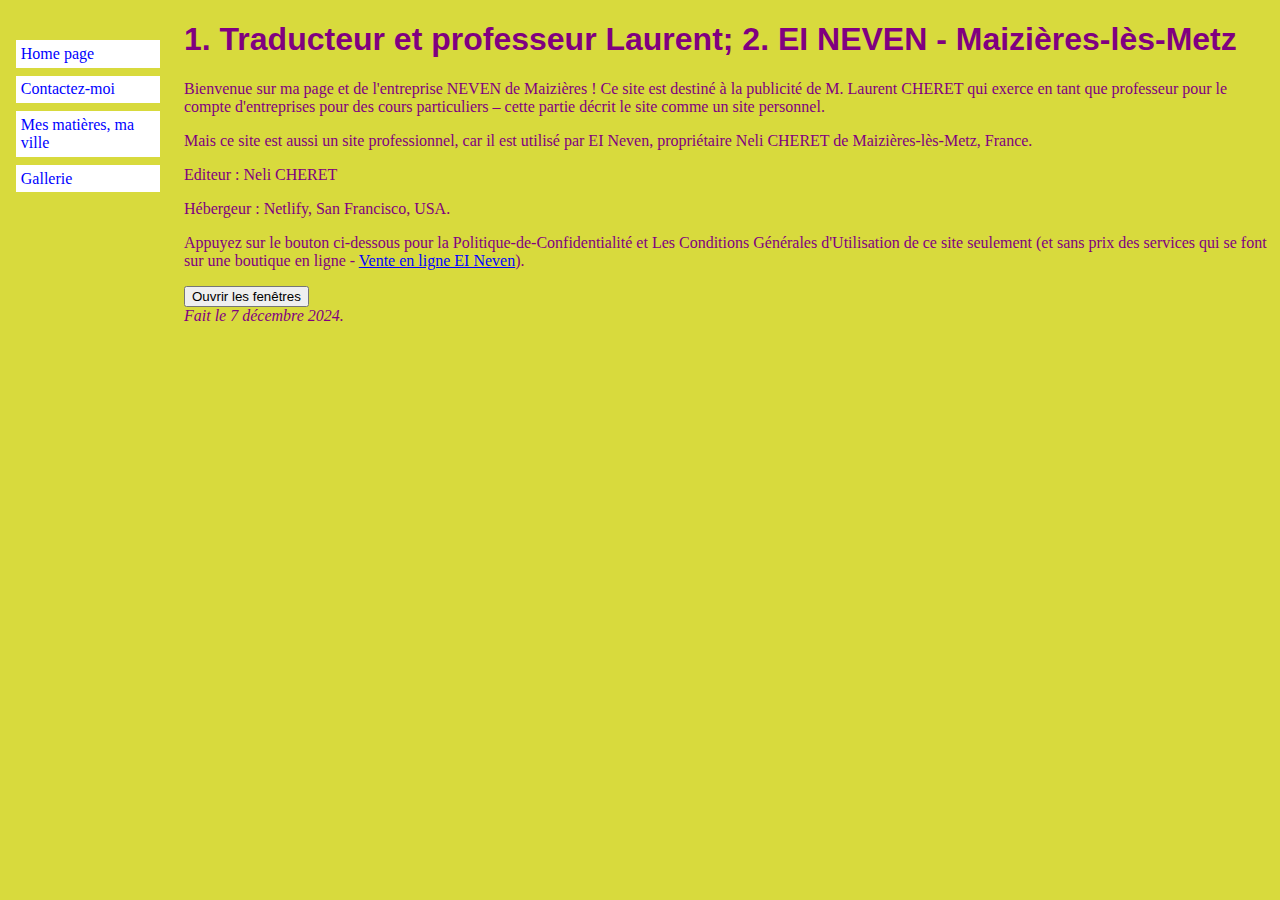
<file: index.html>
<!DOCTYPE html>
<html lang="fr">
<head>
  <title>traducteur et professeur Laurent; EI NEVEN</title>
  <link rel="icon" href="images/Neven1.ico" />
  <link rel="stylesheet" href="monstyle.css"   

</head>

<body>

<!-- Menu de navigation du site -->
<ul class="navbar">
  <li><a href="index.html">Home page</a>
  <li><a href="reflexions.html">Contactez-moi</a>
  <li><a href="ville.html">Mes matières, ma ville</a>
  <li><a href="liens.html">Gallerie</a>
</ul>

<!-- Contenu principal -->
<h1>1. Traducteur et professeur Laurent; 2. EI NEVEN - Maizières-lès-Metz</h1>

<p>Bienvenue sur ma page et de l'entreprise NEVEN de Maizières ! 
  Ce site est destiné à la publicité de M. Laurent CHERET qui exerce en tant que professeur pour le compte d'entreprises pour des cours particuliers – 
  cette partie décrit le site comme un site personnel.</p>
<p>Mais ce site est aussi un site professionnel, car il est utilisé par EI Neven, propriétaire Neli CHERET de Maizières-lès-Metz, France.<p>
<p>Editeur : Neli CHERET</p>
<p>Hébergeur : Netlify, San Francisco, USA.</p>
<p>Appuyez sur le bouton ci-dessous pour la Politique-de-Confidentialité et Les Conditions Générales d'Utilisation de ce site seulement 
  (et sans prix des services qui se font sur une boutique en ligne -
 <a href="https://neven-109579-104263.square.site/"> Vente en ligne EI Neven</a>).</p> 
<button onclick="myFunction()">Ouvrir les fenêtres</button>

<script>
function myFunction() {
  window.open("https://www.u4itel.info/Politique-de-Confidentialite");
  window.open("https://www.u4itel.info/cgu/");
}
</script>

</body>
</html>
<!-- Signer et dater la page, c'est une question de politesse! -->
<address>Fait le 7 décembre 2024.<br></address>
</body>
</html>
</file>
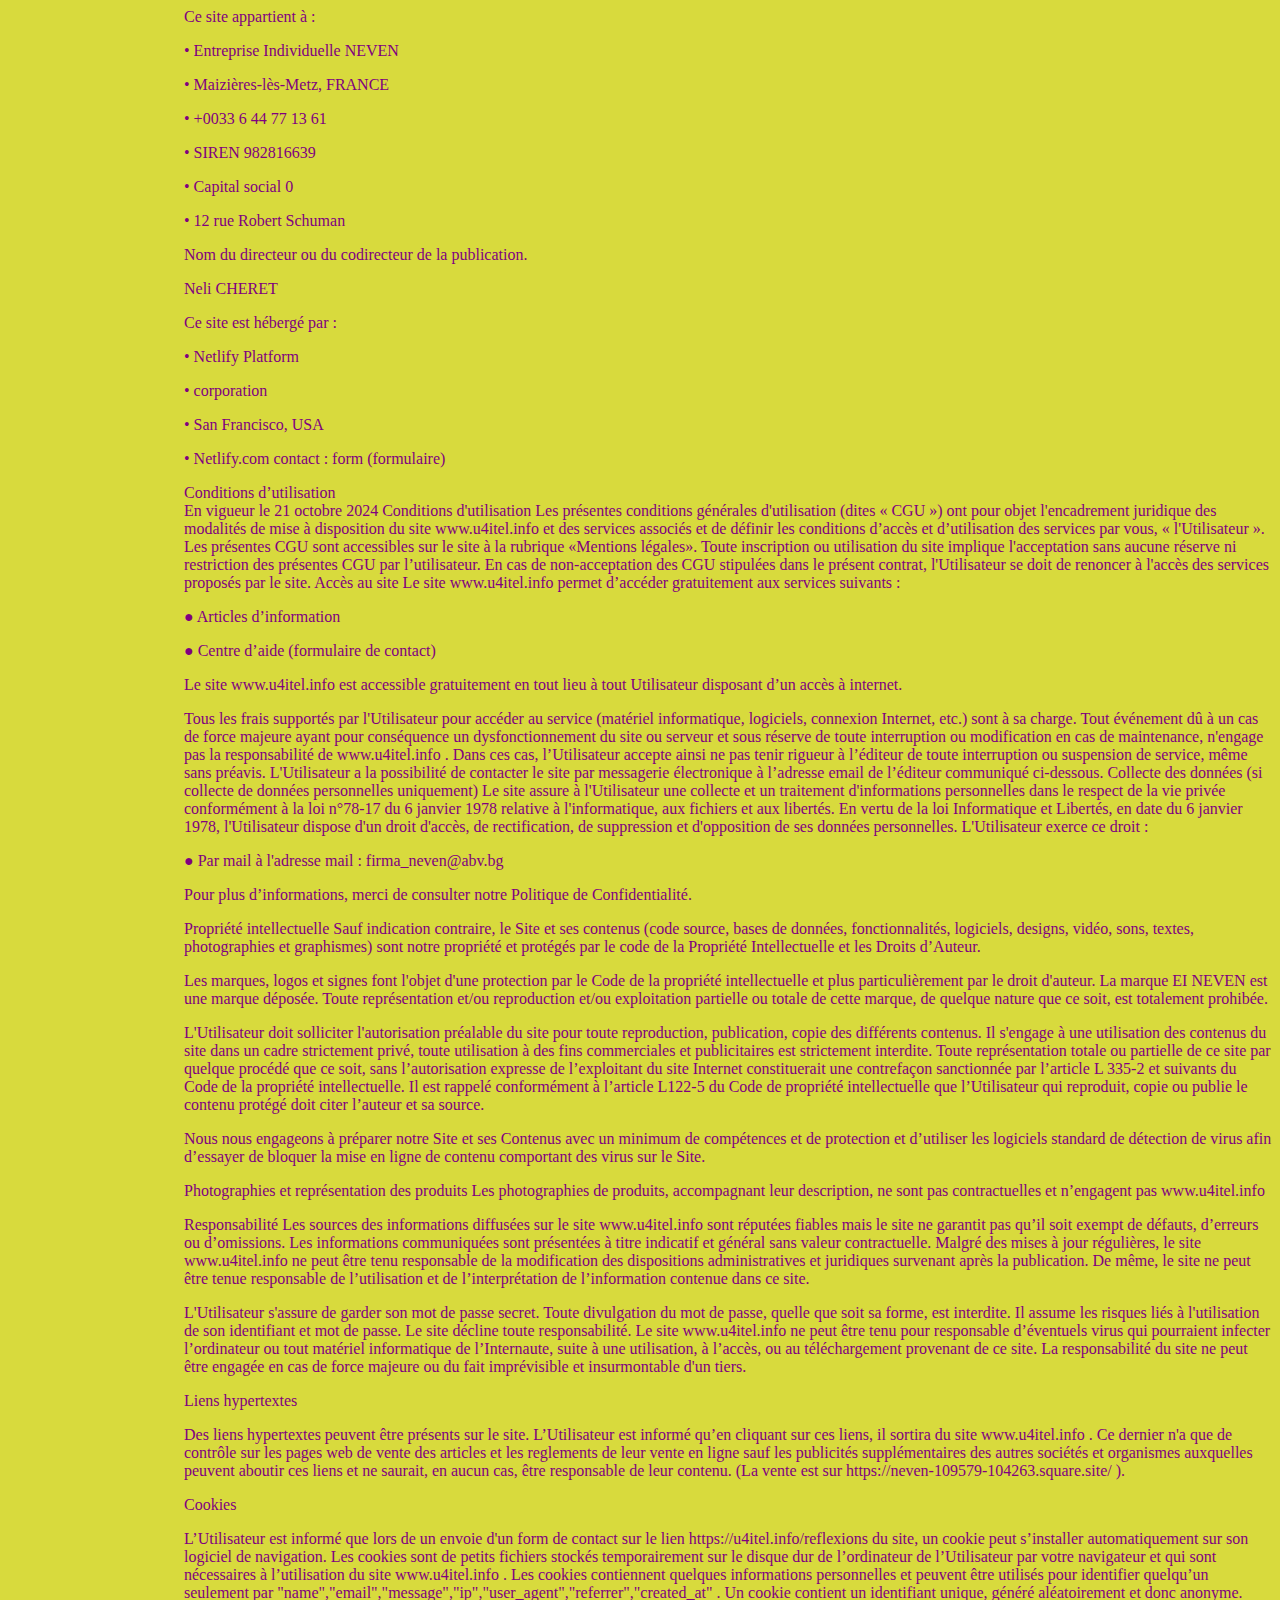
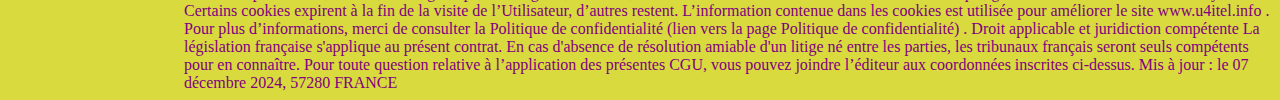
<file: cgu.html>
<!DOCTYPE html>
<html lang="fr">
  <head> 
    <title>Mentions Légale et CGU EI Neven</title>
  <link rel="icon" href="images/Neven1.ico" />
  <link rel="stylesheet" href="monstyle.css"
</head>	
    <body>
      <div class="row">
   <div class="column"> Ce site appartient à :
<p>•	Entreprise Individuelle NEVEN</p>
<p>•	Maizières-lès-Metz, FRANCE</p> 
<p>•	+0033 6 44 77 13 61</p>
<p>•	SIREN 982816639</p>
<p>•	Capital social 0</p>
<p>•	12 rue Robert Schuman
<p>Nom du directeur ou du codirecteur de la publication.</p>
<p>Neli CHERET</p>
     </div>
        <div class="column">
<p>Ce site est hébergé par :</p>
<p>•	Netlify Platform</p>
<p>•	corporation</p>
<p>•	San Francisco, USA</p>
<p>•	Netlify.com  contact : form (formulaire)</p></div>
       <div class="column">
  <header>Conditions d’utilisation</header>
En vigueur le 21 octobre 2024
Conditions d'utilisation
Les présentes conditions générales d'utilisation (dites « CGU ») ont pour objet
l'encadrement juridique des modalités de mise à disposition du site www.u4itel.info et
des services associés et de définir les conditions d’accès et d’utilisation des services
par vous, « l'Utilisateur ».
Les présentes CGU sont accessibles sur le site à la rubrique «Mentions légales».
Toute inscription ou utilisation du site implique l'acceptation sans aucune réserve ni
restriction des présentes CGU par l’utilisateur. En cas de non-acceptation des CGU
stipulées dans le présent contrat, l'Utilisateur se doit de renoncer à l'accès des
services proposés par le site.
Accès au site
Le site www.u4itel.info permet d’accéder gratuitement aux services suivants :
<p>● Articles d’information</p>
<p>● Centre d’aide (formulaire de contact)</p>
Le site www.u4itel.info est accessible gratuitement en tout lieu à tout Utilisateur
disposant d’un accès à internet.

<p>Tous les frais supportés par l'Utilisateur pour accéder au service (matériel
informatique, logiciels, connexion Internet, etc.) sont à sa charge.
Tout événement dû à un cas de force majeure ayant pour conséquence un
dysfonctionnement du site ou serveur et sous réserve de toute interruption ou
modification en cas de maintenance, n'engage pas la responsabilité de www.u4itel.info .
Dans ces cas, l’Utilisateur accepte ainsi ne pas tenir rigueur à l’éditeur de toute
interruption ou suspension de service, même sans préavis.
L'Utilisateur a la possibilité de contacter le site par messagerie électronique à
l’adresse email de l’éditeur communiqué ci-dessous.
Collecte des données (si collecte de données personnelles uniquement)
Le site assure à l'Utilisateur une collecte et un traitement d'informations
personnelles dans le respect de la vie privée conformément à la loi n°78-17 du 6
janvier 1978 relative à l'informatique, aux fichiers et aux libertés.
En vertu de la loi Informatique et Libertés, en date du 6 janvier 1978, l'Utilisateur
dispose d'un droit d'accès, de rectification, de suppression et d'opposition de ses
données personnelles. L'Utilisateur exerce ce droit :
<p>● Par mail à l'adresse mail : firma_neven@abv.bg </p>
Pour plus d’informations, merci de consulter notre Politique de Confidentialité.
<p>Propriété intellectuelle
Sauf indication contraire, le Site et ses contenus (code source, bases de données,
fonctionnalités, logiciels, designs, vidéo, sons, textes, photographies et graphismes)
sont notre propriété et protégés par le code de la Propriété Intellectuelle et les Droits
d’Auteur.</p>
<p>Les marques, logos et signes font l'objet d'une protection par le Code de la propriété
intellectuelle et plus particulièrement par le droit d'auteur.
La marque EI NEVEN est une marque déposée. Toute représentation et/ou
reproduction et/ou exploitation partielle ou totale de cette marque, de quelque nature
que ce soit, est totalement prohibée.</p>
<p>L'Utilisateur doit solliciter l'autorisation préalable du site pour toute reproduction,
publication, copie des différents contenus. Il s'engage à une utilisation des contenus
du site dans un cadre strictement privé, toute utilisation à des fins commerciales et
publicitaires est strictement interdite.
Toute représentation totale ou partielle de ce site par quelque procédé que ce soit,
sans l’autorisation expresse de l’exploitant du site Internet constituerait une
contrefaçon sanctionnée par l’article L 335-2 et suivants du Code de la propriété
intellectuelle.
Il est rappelé conformément à l’article L122-5 du Code de propriété intellectuelle que
l’Utilisateur qui reproduit, copie ou publie le contenu protégé doit citer l’auteur et sa
source.</p>
<p>Nous nous engageons à préparer notre Site et ses Contenus avec un minimum de
compétences et de protection et d’utiliser les logiciels standard de détection de virus
afin d’essayer de bloquer la mise en ligne de contenu comportant des virus sur le
Site.</p>
<p>Photographies et représentation des produits
Les photographies de produits, accompagnant leur description, ne sont pas
contractuelles et n’engagent pas www.u4itel.info </p>
<p>Responsabilité
Les sources des informations diffusées sur le site www.u4itel.info sont réputées fiables
mais le site ne garantit pas qu’il soit exempt de défauts, d’erreurs ou d’omissions.
Les informations communiquées sont présentées à titre indicatif et général sans
valeur contractuelle. Malgré des mises à jour régulières, le site www.u4itel.info ne peut
être tenu responsable de la modification des dispositions administratives et
juridiques survenant après la publication. De même, le site ne peut être tenue
responsable de l’utilisation et de l’interprétation de l’information contenue dans ce
site.</p>
<p>L'Utilisateur s'assure de garder son mot de passe secret. Toute divulgation du mot
de passe, quelle que soit sa forme, est interdite. Il assume les risques liés à
l'utilisation de son identifiant et mot de passe. Le site décline toute responsabilité.
Le site www.u4itel.info ne peut être tenu pour responsable d’éventuels virus qui
pourraient infecter l’ordinateur ou tout matériel informatique de l’Internaute, suite à
une utilisation, à l’accès, ou au téléchargement provenant de ce site.
La responsabilité du site ne peut être engagée en cas de force majeure ou du fait
imprévisible et insurmontable d'un tiers.</p>
<p>Liens hypertextes</p>
Des liens hypertextes peuvent être présents sur le site. L’Utilisateur est informé qu’en
cliquant sur ces liens, il sortira du site www.u4itel.info . Ce dernier n'a que de contrôle sur
les pages web de vente des articles et les reglements de leur vente en ligne sauf les publicités supplémentaires des autres sociétés et organismes auxquelles peuvent aboutir ces liens et ne saurait, en aucun cas, être
responsable de leur contenu. (La vente est sur https://neven-109579-104263.square.site/ ).
<p>Cookies</p>
L’Utilisateur est informé que lors de un envoie d'un form de contact sur le lien https://u4itel.info/reflexions du site, un cookie peut s’installer
automatiquement sur son logiciel de navigation.
Les cookies sont de petits fichiers stockés temporairement sur le disque dur de
l’ordinateur de l’Utilisateur par votre navigateur et qui sont nécessaires à l’utilisation
du site www.u4itel.info . Les cookies contiennent quelques informations personnelles et
peuvent être utilisés pour identifier quelqu’un seulement par "name","email","message","ip","user_agent","referrer","created_at"		
. Un cookie contient un identifiant
unique, généré aléatoirement et donc anonyme. Certains cookies expirent à la fin de
la visite de l’Utilisateur, d’autres restent.
L’information contenue dans les cookies est utilisée pour améliorer le site www.u4itel.info .
Pour plus d’informations, merci de consulter la Politique de confidentialité (lien vers
la page Politique de confidentialité) .
Droit applicable et juridiction compétente
La législation française s'applique au présent contrat. En cas d'absence de résolution
amiable d'un litige né entre les parties, les tribunaux français seront seuls
compétents pour en connaître.
Pour toute question relative à l’application des présentes CGU, vous pouvez joindre
l’éditeur aux coordonnées inscrites ci-dessus.
         Mis à jour : le 07 décembre 2024, 57280 FRANCE
</div>
</div>
<script>
contextMenuCatch = {
	ie: function(){
		if( document.all ){
			return false;
		}
	},
	netscape: function(e){
		if( document.layers || (document.getElementById && !document.all) ){
			if( e.which == 2 || e.which == 3 ){
				return false;
			}
		}
	}
}

if (document.layers) {
	document.captureEvents(Event.mousedown);
	document.onmousedown = contextMenuCatch.netscape;
} else {
	document.onmouseup = contextMenuCatch.netscape;
	document.oncontextmenu = contextMenuCatch.ie;
}
document.oncontextmenu = new Function("return false");
document.onselectstart = new Function("return false");
</script>
    </body></html>
</file>
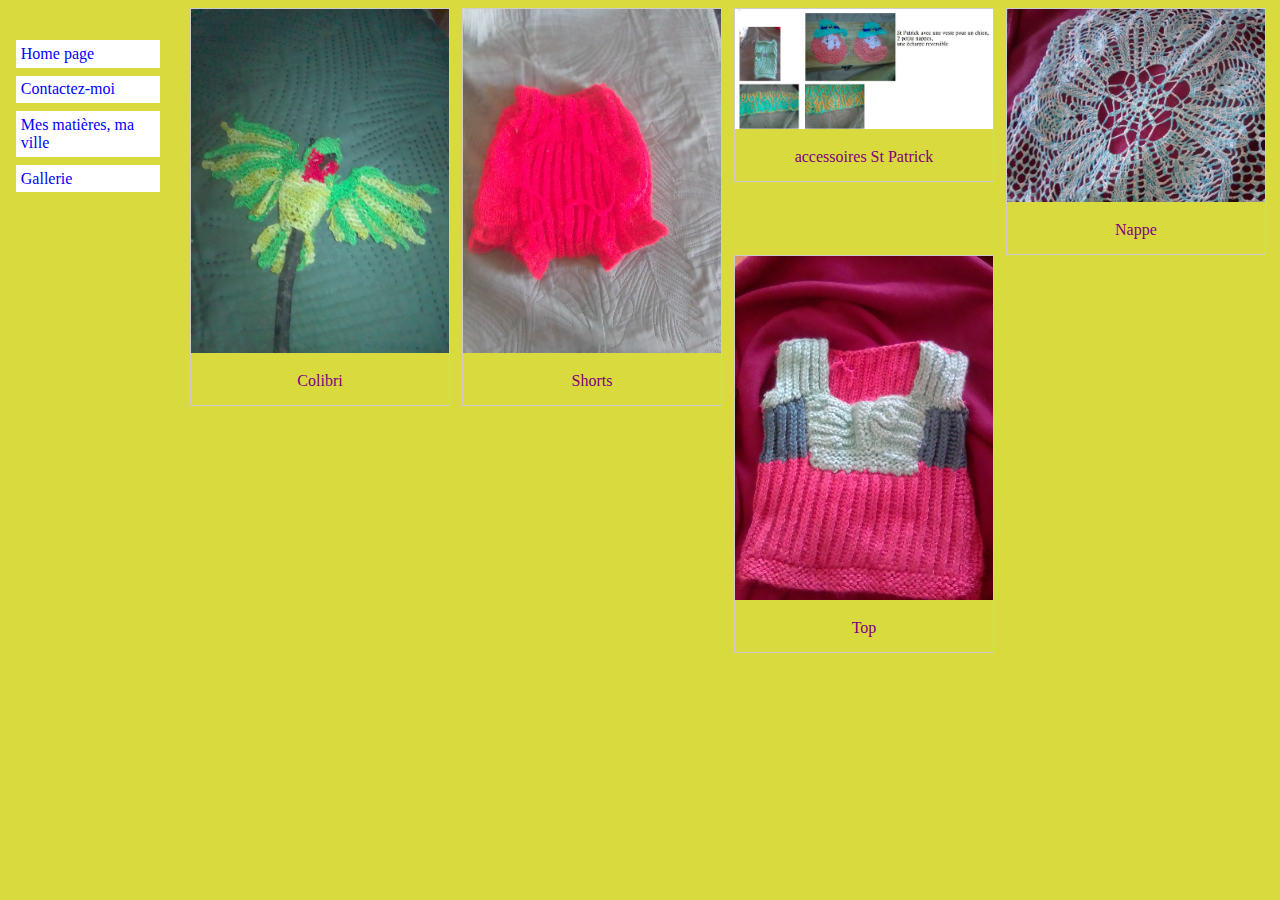
<file: liens.html>
<!DOCTYPE html>
<html lang="fr">
<head>
  <title>Gallerie</title>
  <link rel="stylesheet" href="monstyle.css">
  <link rel="icon" href="images/Neven1.ico" />
</head>
<body>
   <!-- Menu de navigation du site -->
<ul class="navbar">
  <li><a href="index.html">Home page</a> 
  <li><a href="reflexions.html">Contactez-moi</a>
  <li><a href="ville.html">Mes matières, ma ville</a>
  <li><a href="liens.html">Gallerie</a>
</ul>
  <link rel="stylesheet" href="Gallerie.css">
  <div class="responsive">
  <div class="gallery">
    <a target="_blank" href="images/IMG_izlozhba2.jpg">
      <img src="images/IMG_izlozhba2.jpg" alt="Exposition">
    </a>
    <div class="desc">Colibri</div>
  </div>
</div>

<div class="responsive">
  <div class="gallery">
    <a target="_blank" href="images/IMG_shorts1.jpg">
      <img src="images/IMG_shorts1.jpg" alt="Shorts">
    </a>
    <div class="desc">Shorts</div>
  </div>
</div>
  <div class="responsive">
  <div class="gallery">
    <a target="_blank" href="images/IMG_StPatrick.jpg">
      <img src="images/IMG_StPatrick.jpg" alt="accessoires St Patrick">
    </a>
    <div class="desc">accessoires St Patrick</div>
  </div>
</div>
<div class="responsive">
  <div class="gallery">
    <a target="_blank" href="images/IMG_NappeAnanas.jpg">
      <img src="images/IMG_NappeAnanas.jpg" alt="Nappe">
    </a>
    <div class="desc">Nappe</div>
  </div>
</div>
  <div class="responsive">
  <div class="gallery">
    <a target="_blank" href="images/IMG_Top.jpg">
      <img src="images/IMG_Top.jpg" alt="Top">
    </a>
    <div class="desc">Top</div>
  </div>
</div>


<div class="clearfix"></div>

<script>
// Open the Modal
function openModal() {
  document.getElementById("myModal").style.display = "block";
}

// Close the Modal
function closeModal() {
  document.getElementById("myModal").style.display = "none";
}

var slideIndex = 1;
showSlides(slideIndex);

// Next/previous controls
function plusSlides(n) {
  showSlides(slideIndex += n);
}

// Thumbnail image controls
function currentSlide(n) {
  showSlides(slideIndex = n);
}

function showSlides(n) {
  var i;
  var slides = document.getElementsByClassName("mySlides");
  var dots = document.getElementsByClassName("demo");
  var captionText = document.getElementById("caption");
  if (n > slides.length) {slideIndex = 1}
  if (n < 1) {slideIndex = slides.length}
  for (i = 0; i < slides.length; i++) {
    slides[i].style.display = "none";
  }
  for (i = 0; i < dots.length; i++) {
    dots[i].className = dots[i].className.replace(" active", "");
  }
  slides[slideIndex-1].style.display = "block";
  dots[slideIndex-1].className += " active";
  captionText.innerHTML = dots[slideIndex-1].alt;
}
</script>
<div class="fb-page" 
data-href="https://www.facebook.com/facebook"
data-width="380" 
data-hide-cover="false"
data-show-facepile="false"></div>
</body>
</html>
</file>
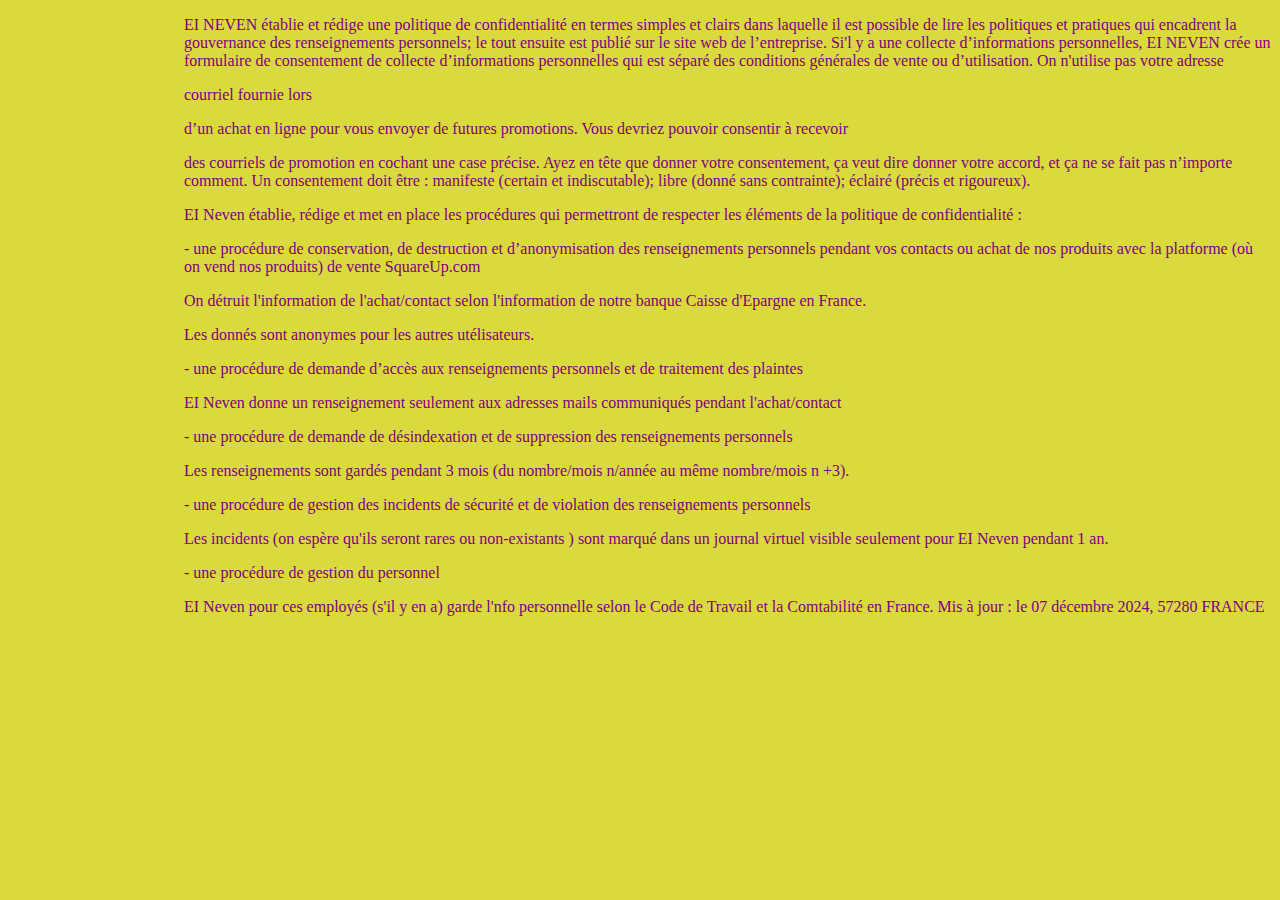
<file: Politique-de-confidentialite.html>
<!DOCTYPE html>
<html lang="fr">
 <head> 
    <title>Politiques de confidentialité EI NEVEN</title>
  <link rel="icon" href="images/Neven1.ico" />
  <link rel="stylesheet" href="monstyle.css"
</head>
<body>
<p>EI NEVEN établie et rédige une politique de confidentialité en termes simples et clairs dans laquelle il est possible de lire les politiques et pratiques qui encadrent 
la gouvernance des renseignements personnels; le tout ensuite est publié sur le site web de l’entreprise.
Si'l y a une collecte d’informations personnelles, EI NEVEN crée un formulaire de consentement de collecte d’informations personnelles 
qui est séparé des conditions générales de vente ou d’utilisation. On n'utilise pas votre adresse</p> 
<p>courriel fournie lors</p> 
<p>d’un achat en ligne pour vous envoyer de futures promotions. Vous devriez pouvoir consentir à recevoir</p>
des courriels de promotion en cochant une case précise. Ayez en tête que donner votre consentement, ça veut dire donner votre accord, et ça ne se fait pas n’importe comment. 
Un consentement doit être : manifeste (certain et indiscutable); libre (donné sans contrainte); éclairé (précis et rigoureux).
<p>EI Neven établie, rédige et met en place les procédures qui permettront de respecter les éléments de la politique de confidentialité :</p>
- une procédure de conservation, de destruction et d’anonymisation des renseignements personnels
pendant vos contacts ou achat de nos produits avec la platforme (où on vend nos produits) de vente SquareUp.com 
<p>On détruit l'information de l'achat/contact selon l'information de notre banque Caisse d'Epargne en France.</p> 
<p>Les donnés sont anonymes pour les autres utélisateurs. </p>
<p>- une procédure de demande d’accès aux renseignements personnels et de traitement des plaintes</p>
EI Neven donne un renseignement seulement aux adresses mails communiqués pendant l'achat/contact 
<p>- une procédure de demande de désindexation et de suppression des renseignements personnels </p>
Les renseignements sont gardés pendant 3 mois (du nombre/mois n/année au même nombre/mois n +3). 
<p>- une procédure de gestion des incidents de sécurité et de violation des renseignements personnels</p>
Les incidents (on espère qu'ils seront rares ou non-existants ) sont marqué dans un journal virtuel visible seulement 
pour EI Neven pendant 1 an. 
<p>- une procédure de gestion du personnel</p>
EI Neven pour ces employés (s'il y en a) garde l'nfo personnelle selon le Code de Travail et la Comtabilité en France.
<script>
contextMenuCatch = {
	ie: function(){
		if( document.all ){
			return false;
		}
	},
	netscape: function(e){
		if( document.layers || (document.getElementById && !document.all) ){
			if( e.which == 2 || e.which == 3 ){
				return false;
			}
		}
	}
}

if (document.layers) {
	document.captureEvents(Event.mousedown);
	document.onmousedown = contextMenuCatch.netscape;
} else {
	document.onmouseup = contextMenuCatch.netscape;
	document.oncontextmenu = contextMenuCatch.ie;
}
document.oncontextmenu = new Function("return false");
document.onselectstart = new Function("return false");
</script>
Mis à jour : le 07 décembre 2024, 57280 FRANCE
</body>
</html>
</file>
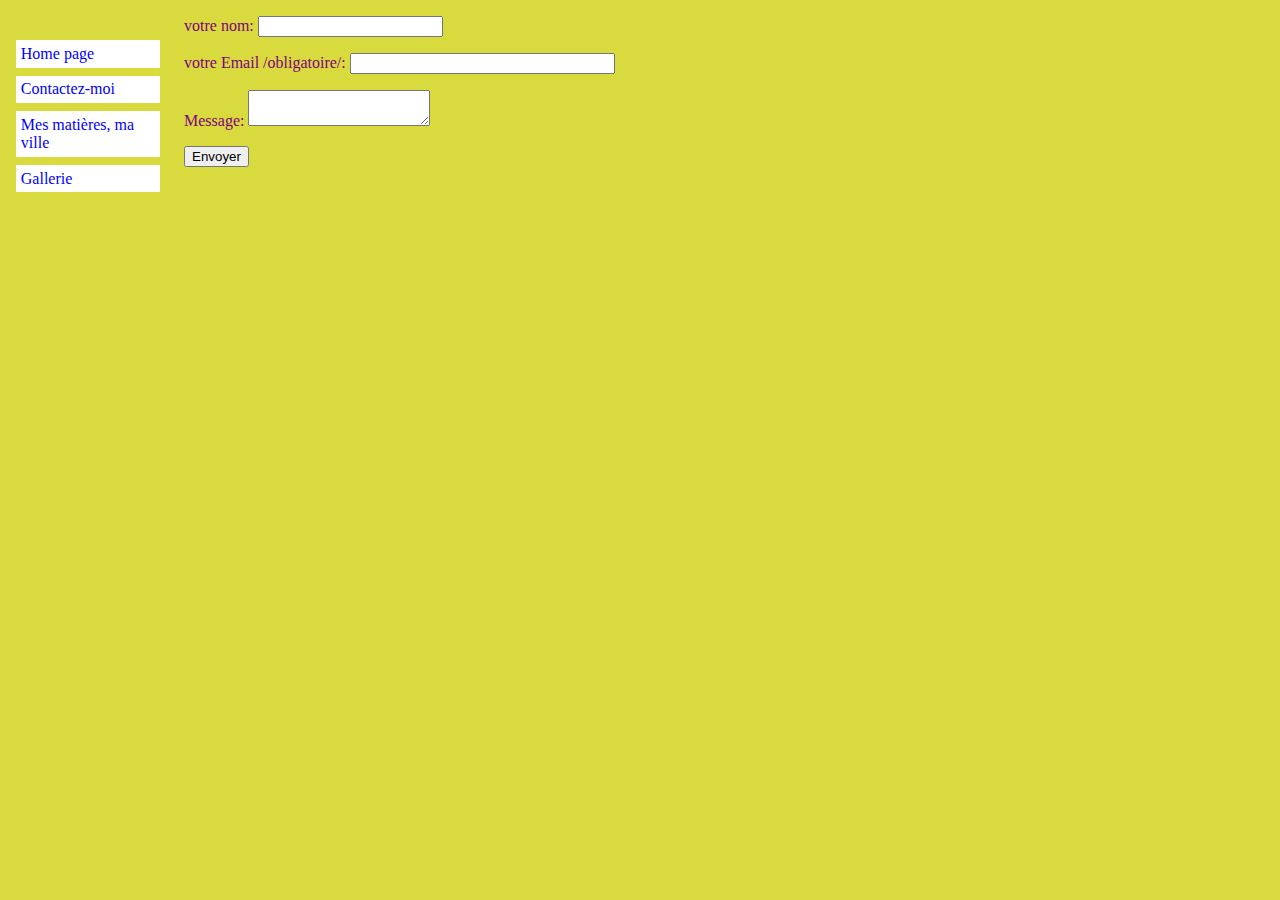
<file: reflexions.html>
<!DOCTYPE html>
<html lang="fr">

<head>
    <title>Contact</title>
    <link rel="icon" href="images/Neven1.ico" />
    <link rel="stylesheet" href="monstyle.css"
</head>
<body>
    
<!-- Menu de navigation du site -->
<ul class="navbar">
  <li><a href="index.html">Home page</a>
  <li><a href="reflexions.html">Contactez-moi</a>
  <li><a href="ville.html">Mes matières, ma ville</a>
  <li><a href="liens.html">Gallerie</a>
</ul>
    <form name="contact" method="POST" data-netlify-recaptcha="true"
  data-netlify="true">
  <p>
    <label>votre nom: <input type="text" name="name" /></label>
  </p>
  <p>
    <label>votre Email /obligatoire/: 
    <input type="email" name="email" pattern="[a-z0-9._%+\-]+@[a-z0-9.\-]+\.[a-z]{2,}$" size="30" required />
    </label>
  </p>
  <p>
    <label>Message: <textarea name="message"></textarea></label>
  </p>
    <div data-netlify-recaptcha="true"></div>
  <p>
    <button type="submit">Envoyer</button>
</p>
</form>
</body>
</html>
</file>
<file: monstyle.css>
body {
    padding-left: 11em;
    color: purple;
    background-color: #d8da3d }
    ul.navbar {
    list-style-type: none;
    padding: 0;
    margin: 0;
    
    position: absolute;
    top: 2em;
    left: 1em;
    width: 9em }
    h1 {
    font-family: Helvetica, Geneva, Arial,
          SunSans-Regular, sans-serif }
  ul.navbar li {
    background: white;
    margin: 0.5em 0;
    padding: 0.3em;
    border-right: 1em #0000FF }
  ul.navbar a {
    text-decoration: none }
  a:link {
    color: blue }
  a:visited {
    color: purple }
</file>
<file: Gallerie.css>
div.gallery {
  border: 1px solid #ccc;
}

div.gallery:hover {
  border: 1px solid #777;
}

div.gallery img {
  width: 100%;
  height: auto;
}

div.desc {
  padding: 15px;
  text-align: center;
}

* {
  box-sizing: border-box;
}

.responsive {
  padding: 0 6px;
  float: left;
  width: 24.99999%;
}

@media only screen and (max-width: 700px) {
  .responsive {
    width: 49.99999%;
    margin: 6px 0;
  }
}

@media only screen and (max-width: 500px) {
  .responsive {
    width: 100%;
  }
}

.clearfix:after {
  content: "";
  display: table;
  clear: both;
}
</file>
